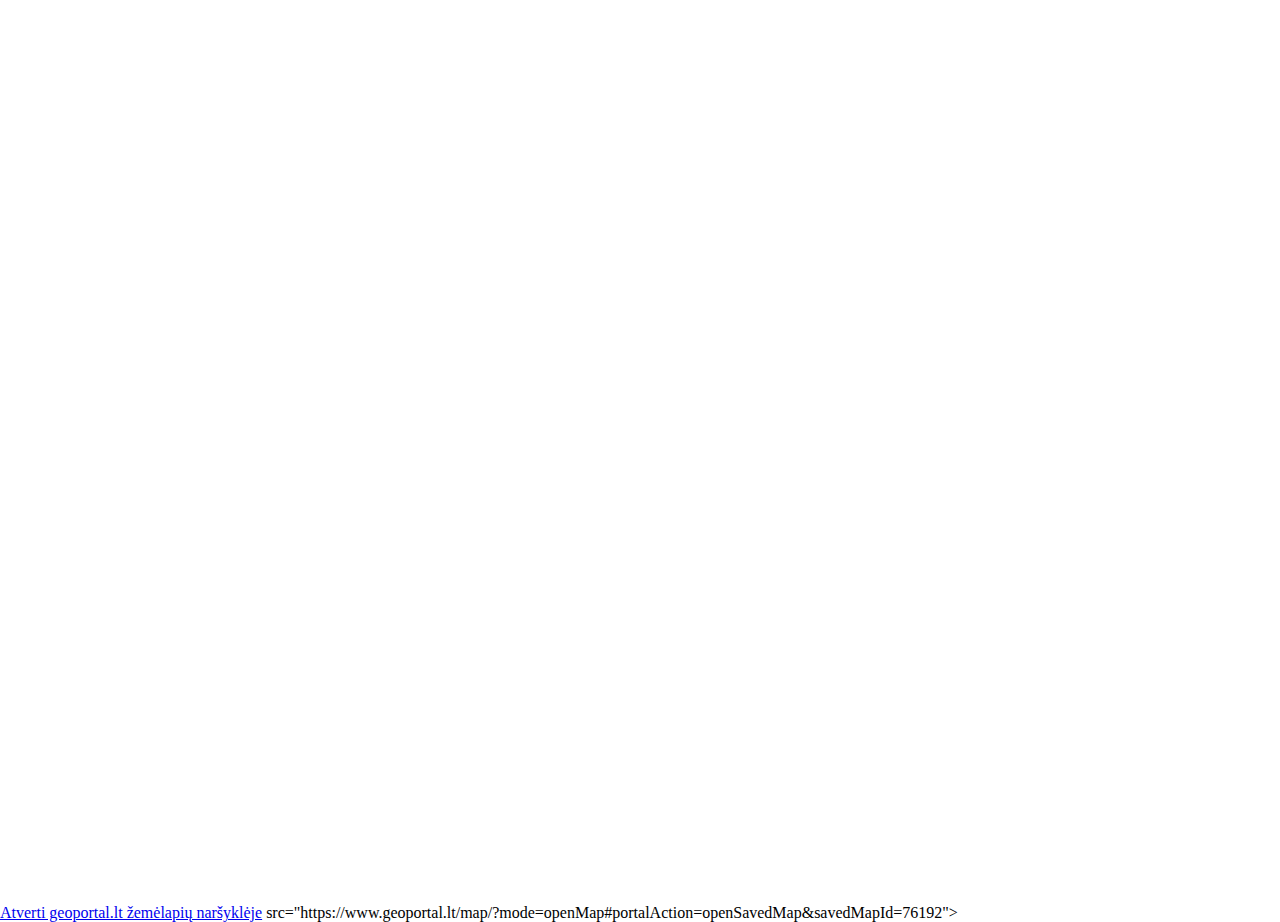
<file: 2_praktinis/index.html>
<!DOCTYPE html>
<html lang="en">
  <head>
    <meta charset="UTF-8" />
    <meta name="viewport" content="width=device-width, initial-scale=1.0" />
    <title>2 praktinis darbas</title>
    <style>
      html,
      body,
      iframe {
        height: 100%;
        padding: 0;
        margin: 0;
      }
    </style>
  </head>
  <body>
    <iframe width="100%" 
    height="600px" 
    frameborder="0" 
    scrolling="no" 
    marginheight="0" 
    marginwidth="0" 
    src="https://www.geoportal.lt/map/?mode=openMap#portalAction=openSavedMap&savedMapId=76192"></iframe><br><a href="https://www.geoportal.lt/map/#portalAction=openSavedMap&savedMapId=76192" target="_blank">Atverti geoportal.lt žemėlapių naršyklėje</a>
    src="https://www.geoportal.lt/map/?mode=openMap#portalAction=openSavedMap&savedMapId=76192"></iframe>
  </body>
</html>
</file>
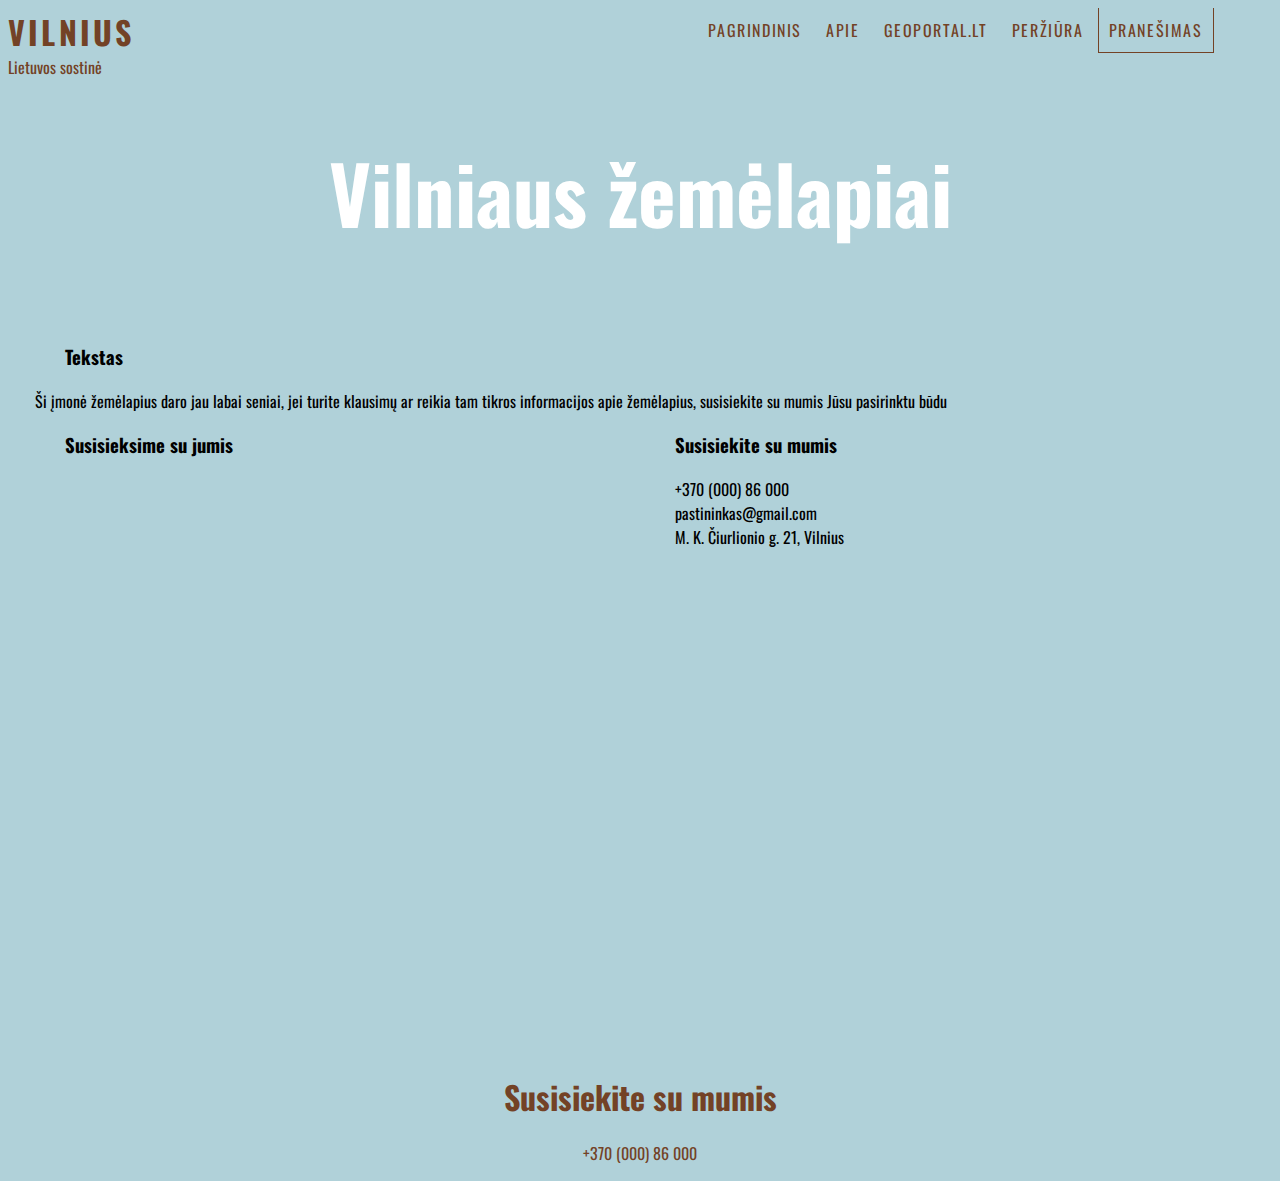
<file: 4_praktinis/apie.html>
<!DOCTYPE html>
<html lang="en">
<head>
    <meta charset="UTF-8">
    <meta name="viewport" content="width=device-width, initial-scale=1.0">
    <title>Vilniaus miesto duomenys</title>
    <link rel="stylesheet" href="style/mainapie.css">
    <link rel="preconnect" href="https://fonts.googleapis.com">
    <link rel="preconnect" href="https://fonts.gstatic.com" crossorigin>
    <link href="https://fonts.googleapis.com/css2?family=Oswald:wght@200..700&display=swap" rel="stylesheet">
</head>
<body>

<div id="header">

    <div class="logo">
        <h1>Vilnius</h1>
        <p>Lietuvos sostinė</p>
    </div>  

    <div class="navigation">
        <a href="index.html#">Pagrindinis</a>
        <a href="Apie.html#">Apie</a>
        <a href="geoportal.html">Geoportal.lt</a>
        <a href="perziura.html#">Peržiūra</a>
        <a href="pranesk.html#" class="btn-default">Pranešimas</a>
    </div>

</div>

<div class="intro-text">
    <h1>Vilniaus žemėlapiai</h1>
</div>

<div class="map-statistics-container">
	<div>
		<div class="info-block">
			<div class="info-header">
				<h3>Tekstas</h3>
			</div>
			<div class="info-content">
                Ši įmonė žemėlapius daro jau labai seniai, jei turite klausimų ar reikia tam tikros informacijos apie žemėlapius, susisiekite su mumis Jūsu pasirinktu būdu
			</div>
		</div>

		<div class="iframe-blocks">
			<div class="iframe-block">
				<div class="iframe-header">
					<h3>Susisieksime su jumis</h3>
				</div>
				<div class="iframe-content">
					<iframe src="https://docs.google.com/forms/d/e/1FAIpQLSdbLFhFSO9FPl0Nu7sfvis5KW_FTfNVU4-Y4TQnlH_ZhkRsVg/viewform?embedded=true" width="600" height="450" frameborder="0" marginheight="0" marginwidth="0">Įkeliama…</iframe>
				</div>
			</div>
			<div class="iframe-block">
				<div class="iframe-header">
					<h3>Susisiekite su mumis</h3>
					<div>+370 (000) 86 000</div>
					<div>pastininkas@gmail.com</div>
					<div>M. K. Čiurlionio g. 21, Vilnius</div>
				</div>
				<div class="iframe-content">
					<iframe src="https://www.google.com/maps/embed?pb=!1m18!1m12!1m3!1d1368.0065668968962!2d25.258517439056867!3d54.68252164378017!2m3!1f0!2f0!3f0!3m2!1i1024!2i768!4f13.1!3m3!1m2!1s0x46dd940b3641eed1%3A0x3ec1ca5d498dc219!2sVU%20Chemijos%20ir%20geomoksl%C5%B3%20fakultetas!5e1!3m2!1slt!2slt!4v1717067934285!5m2!1slt!2slt" width="600" height="450" style="border:0;" allowfullscreen="" loading="lazy" referrerpolicy="no-referrer-when-downgrade"></iframe>
				</div>
			</div>
		</div>
	</div>
</div>

</div>

<div id="footer">
	<h1>Susisiekite su mumis</h1>
	<p>+370 (000) 86 000</p>
</div>

</body>
</html>
</file>
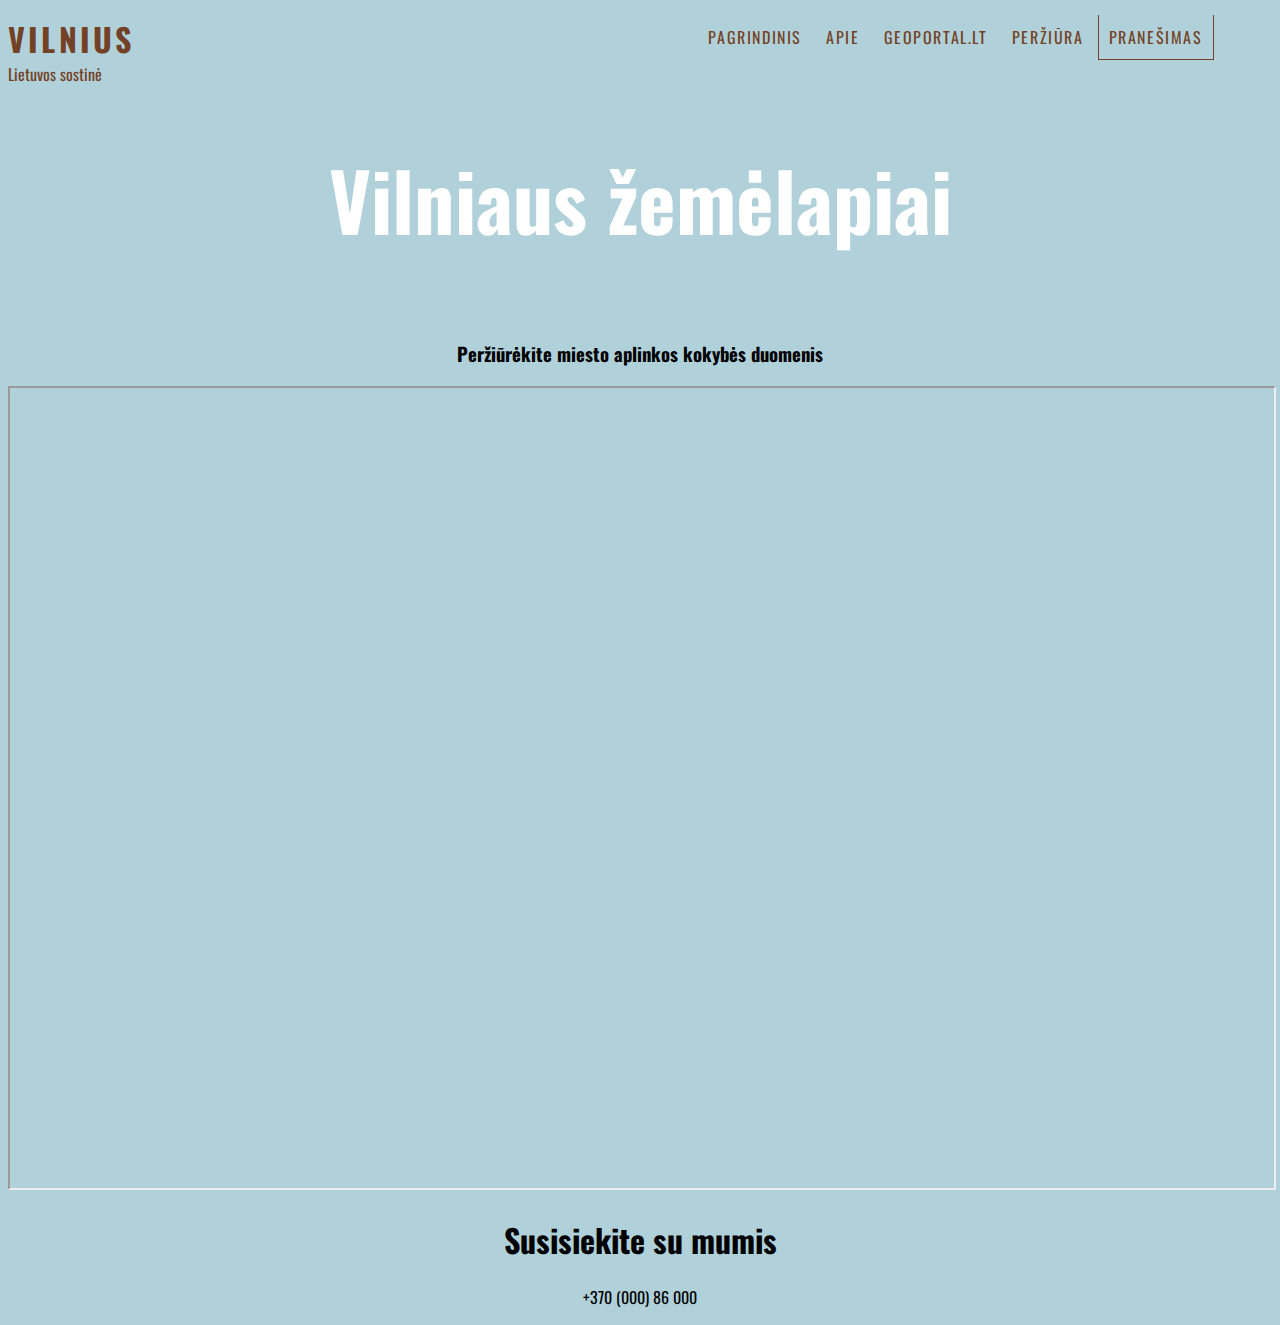
<file: 4_praktinis/geoportal.html>
<!DOCTYPE html>
<html lang="en">
<head>
    <meta charset="UTF-8">
    <meta name="viewport" content="width=device-width, initial-scale=1.0">
    <title>Vilniaus miesto duomenys</title>
    <link rel="stylesheet" href="style/main.css">

    <!-- Adding Google Font style -->
    <link rel="preconnect" href="https://fonts.googleapis.com">
    <link rel="preconnect" href="https://fonts.gstatic.com" crossorigin>
    <link href="https://fonts.googleapis.com/css2?family=Oswald:wght@200..700&display=swap" rel="stylesheet">
</head>
<body>

<div id="header">

    <div class="logo">
        <h1>Vilnius</h1>
        <p>Lietuvos sostinė</p>
    </div>  

    <div class="navigation">
        <a href="index.html#">Pagrindinis</a>
        <a href="Apie.html#">Apie</a>
        <a href="geoportal.html">Geoportal.lt</a>
        <a href="perziura.html#">Peržiūra</a>
        <a href="pranesk.html#" class="btn-default">Pranešimas</a>
    </div>

</div>

<div class="intro-text">
    <h1>Vilniaus žemėlapiai</h1>
    <p></p>
</div>

<div id="map-statistics">
    <h3>Peržiūrėkite miesto aplinkos kokybės duomenis</h3>
    <p></p>
    <div class="iframe-map">
        <iframe src="https://twydas.github.io/2_praktinis/"></iframe>
    </div>
</div>

<div id="footer">
	<h1>Susisiekite su mumis</h1>
	<p>+370 (000) 86 000</p>
</div>

</body>
</html>
</file>
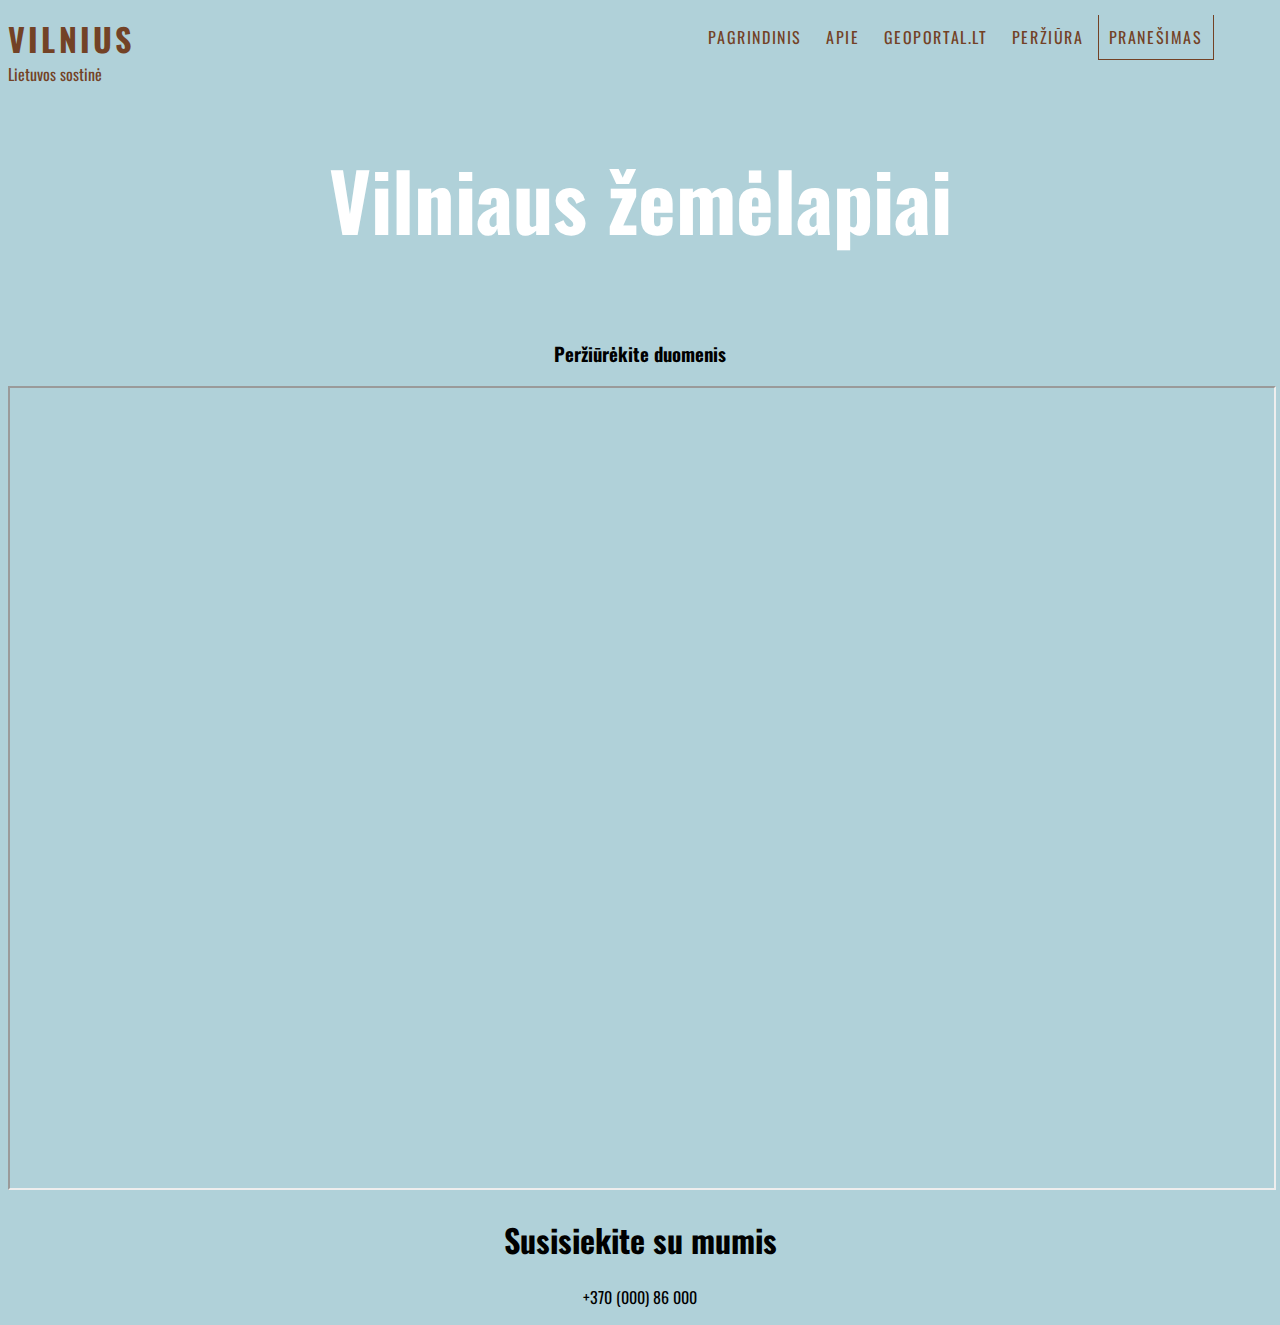
<file: 4_praktinis/perziura.html>
<!DOCTYPE html>
<html lang="en">
<head>
    <meta charset="UTF-8">
    <meta name="viewport" content="width=device-width, initial-scale=1.0">
    <title>Vilniaus miesto duomenys</title>
    <link rel="stylesheet" href="style/main.css">

    <!-- Adding Google Font style -->
    <link rel="preconnect" href="https://fonts.googleapis.com">
    <link rel="preconnect" href="https://fonts.gstatic.com" crossorigin>
    <link href="https://fonts.googleapis.com/css2?family=Oswald:wght@200..700&display=swap" rel="stylesheet">
</head>
<body>

<div id="header">

    <div class="logo">
        <h1>Vilnius</h1>
        <p>Lietuvos sostinė</p>
    </div>  

    <div class="navigation">
        <a href="index.html#">Pagrindinis</a>
        <a href="Apie.html#">Apie</a>
        <a href="geoportal.html">Geoportal.lt</a>       
        <a href="perziura.html#">Peržiūra</a>
        <a href="pranesk.html#" class="btn-default">Pranešimas</a>
    </div>

</div>

<div class="intro-text">
    <h1>Vilniaus žemėlapiai</h1>
    <p></p>
</div>

<div id="map-statistics">
    <h3>Peržiūrėkite duomenis</h3>
    <p></p>
    <div class="iframe-map">
        <iframe src="https://vu-lt.maps.arcgis.com/apps/instant/basic/index.html?appid=af6f326fafcc4b1e8dae6188e604b101"></iframe>
    </div>
</div>

<div id="footer">
	<h1>Susisiekite su mumis</h1>
	<p>+370 (000) 86 000</p>
</div>

</body>
</html>
</file>
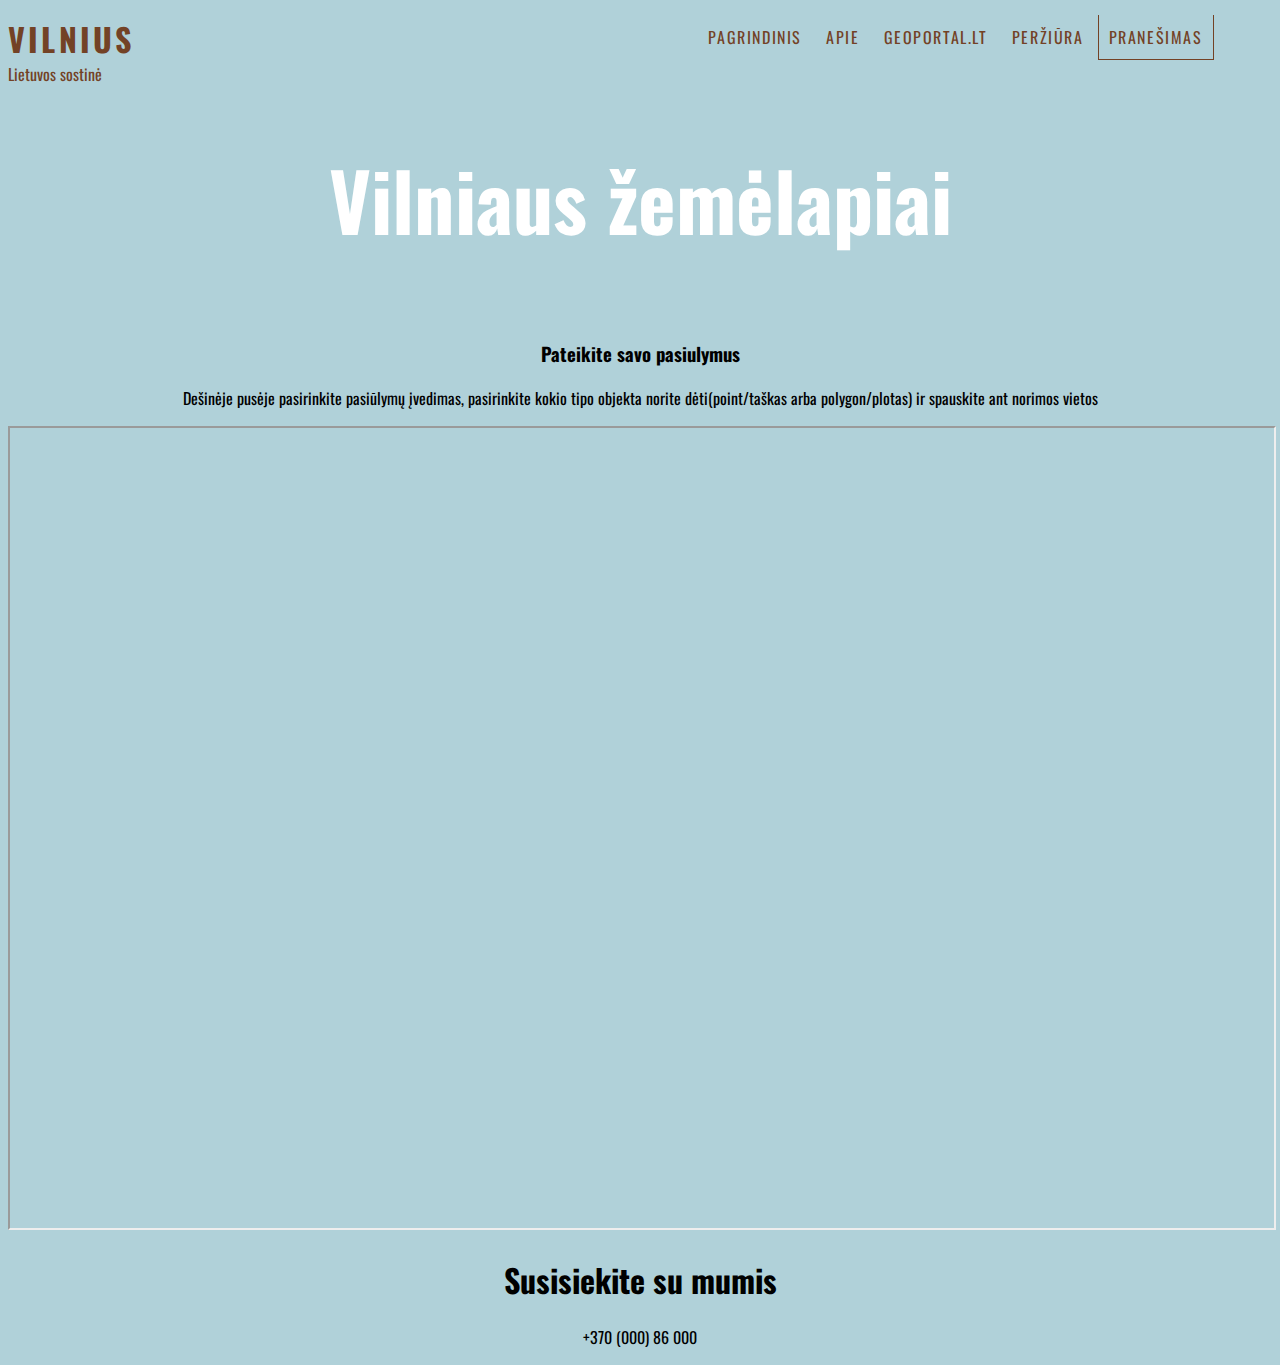
<file: 4_praktinis/pranesk.html>
<!DOCTYPE html>
<html lang="en">
<head>
    <meta charset="UTF-8">
    <meta name="viewport" content="width=device-width, initial-scale=1.0">
    <title>Vilniaus miesto duomenys</title>
    <link rel="stylesheet" href="style/main.css">

    <!-- Adding Google Font style -->
    <link rel="preconnect" href="https://fonts.googleapis.com">
    <link rel="preconnect" href="https://fonts.gstatic.com" crossorigin>
    <link href="https://fonts.googleapis.com/css2?family=Oswald:wght@200..700&display=swap" rel="stylesheet">
</head>
<body>

<div id="header">

    <div class="logo">
        <h1>Vilnius</h1>
        <p>Lietuvos sostinė</p>
    </div>  

    <div class="navigation">
        <a href="index.html#">Pagrindinis</a>
        <a href="Apie.html#">Apie</a>
        <a href="geoportal.html">Geoportal.lt</a>
        <a href="perziura.html#">Peržiūra</a>
        <a href="pranesk.html" class="btn-default">Pranešimas</a>
    </div>

</div>

<div class="intro-text">
    <h1>Vilniaus žemėlapiai</h1>
    <p></p>
</div>

<div id="map-statistics">
    <h3>Pateikite savo pasiulymus</h3>
    <p>Dešinėje pusėje pasirinkite pasiūlymų įvedimas, pasirinkite kokio tipo objekta norite dėti(point/taškas arba polygon/plotas) ir spauskite ant norimos vietos</p>
    <div class="iframe-map">
        <iframe src="https://vu-lt.maps.arcgis.com/apps/webappviewer/index.html?id=e5c73d96f5b74f7881715a0cd3091e06"></iframe>
    </div>
</div>

<div id="footer">
	<h1>Susisiekite su mumis</h1>
	<p>+370 (000) 86 000</p>
</div>

</body>
</html>
</file>
<file: 4_praktinis/style/mainapie.css>
body {
    font-family: "Oswald", sans-serif;
    background-color: #B0D1D9;
}

#header {
    overflow: hidden;
}

.logo, .navigation {
    width: 50%;
}

.logo {
    float: left;
    color: #734226;
}

.logo h1, .logo p {
    margin: 0;
    padding: 0;
}

.logo h1 {
    text-transform: uppercase;
    letter-spacing: 0.1em;
}   

.navigation {
    float: right;
    text-align: center;
    padding-top: 10px;
}

.navigation a {
    padding: 10px;
    text-decoration: none;
    color: #734226;
    text-transform: uppercase;
    letter-spacing: 0.1em;
}

.navigation a:hover {
    text-decoration: overline;
}

.btn-default {
    border: 1px solid #734226;
}

.intro-text h1 {
    color: white;
    font-size: 5em;
    text-align: center;
}

.intro-social a {
    display: flex;
    justify-content: center; 
    align-items: center;
    color: #B0D1D9; 
    padding: 10px 0;
    border-bottom: 1em;
}

.intro-icon {
    height: 5em;
    width: 5em;
    margin-right: 20px;
}

.intro-icon:hover {
    color: #F2B077;
}

#map-statistics {
    text-align: center;
    padding-top: 10px;
}

#footer {
    margin: 15px 0;
    text-align: center;
    color: #734226;
}

/* Telefonui */

@media only screen and (max-width: 600px) {
    .logo, .navigation {
        width: 100%;
        text-align: center;
        margin-bottom: 10px;
    }

    .logo {
        float: none;
    }

    .navigation {
        float: none;
    }

    .intro-social {
        display: flex;
        justify-content: center;
        align-items: center;
        flex-wrap: wrap;
    }

    .intro-social a {
        margin-right: 10px;
        margin-bottom: 10px;
    }
}

/* Plansetei, didesniam ekranui */

@media only screen and (min-width: 601px) {
    .logo, .navigation {
        width: 50%;
    }

    .intro-social {
        display: flex;
        justify-content: center;
        align-items: center;
    }
}

.map-statistics-container {
    padding: 20px;
    display: flex;
    place-content: stretch center;
    align-items: stretch;
    background-color:#B0D1D9;
}

.map-statistics-container > div {
    max-width: 1300px;
}


.info-header {
    margin: 0 30px;
}


.iframe-blocks {
    display: flex;
    place-content: stretch center;
    align-items: stretch;
    flex-wrap: wrap;
}

.iframe-block:not(:last-child) {
    margin-right: 10px;
}

.iframe-header {
    margin: 0 30px;
    height: 150px;
}

.iframe-content {
    height: 450px; 
}
</file>
<file: 4_praktinis/style/main.css>
body {
    font-family: "Oswald", sans-serif;
    background-color: #B0D1D9;
}

#header {
    margin: 15px 0;
    overflow: hidden;
}

.logo, .navigation {
    width: 50%;
}

.logo {
    float: left;
    color: #734226;
}

.logo h1, .logo p {
    margin: 0;
    padding: 0;
}

.logo h1 {
    text-transform: uppercase;
    letter-spacing: 0.1em;
}   

.navigation {
    float: right;
    text-align: center;
    padding-top: 10px;
}

.navigation a {
    padding: 10px;
    text-decoration: none;
    color: #734226;
    text-transform: uppercase;
    letter-spacing: 0.1em;
}

.navigation a:hover {
    text-decoration: overline;
}

.btn-default {
    border: 1px solid #734226;
}

.intro-text h1 {
    color: white;
    font-size: 5em;
    text-align: center;
}

.intro-social a {
    display: flex;
    justify-content: center; 
    align-items:center;
    color: #B0D1D9; 
    padding: 10px 0;
    border-bottom: 1em;
}


.intro-icon {
    height: 5em;
    width: 5em;
    margin-right: 20px;
}

.intro-icon:hover {
    color: #F2B077;
}

#map-statistics {
    text-align: center;
    padding-top: 10px;
}

.iframe-map iframe {
    width: 100%;
    height: 800px;
}

#footer {
    margin: 15px 0;
    text-align: center;
}

#footer .logo {
    margin: 0 auto;
}

/* Telefonui */

@media only screen and (max-width: 600px) {
    .logo, .navigation {
        width: 100%;
        text-align: center;
        margin-bottom: 10px;
    }

    .logo {
        float: none;
    }

    .navigation {
        float: none;
    }

    .intro-social {
        display: flex;
        justify-content: center;
        align-items: center;
        flex-wrap: wrap;
    }

    .intro-social a {
        margin-right: 10px;
        margin-bottom: 10px;
    }
}
/* Plansetei, didesniam ekranui */

@media only screen and (min-width: 601px) {
    .logo, .navigation {
        width: 50%;
    }

    .intro-social {
        display: flex;
        justify-content: center;
        align-items: center;
    }
}
</file>
